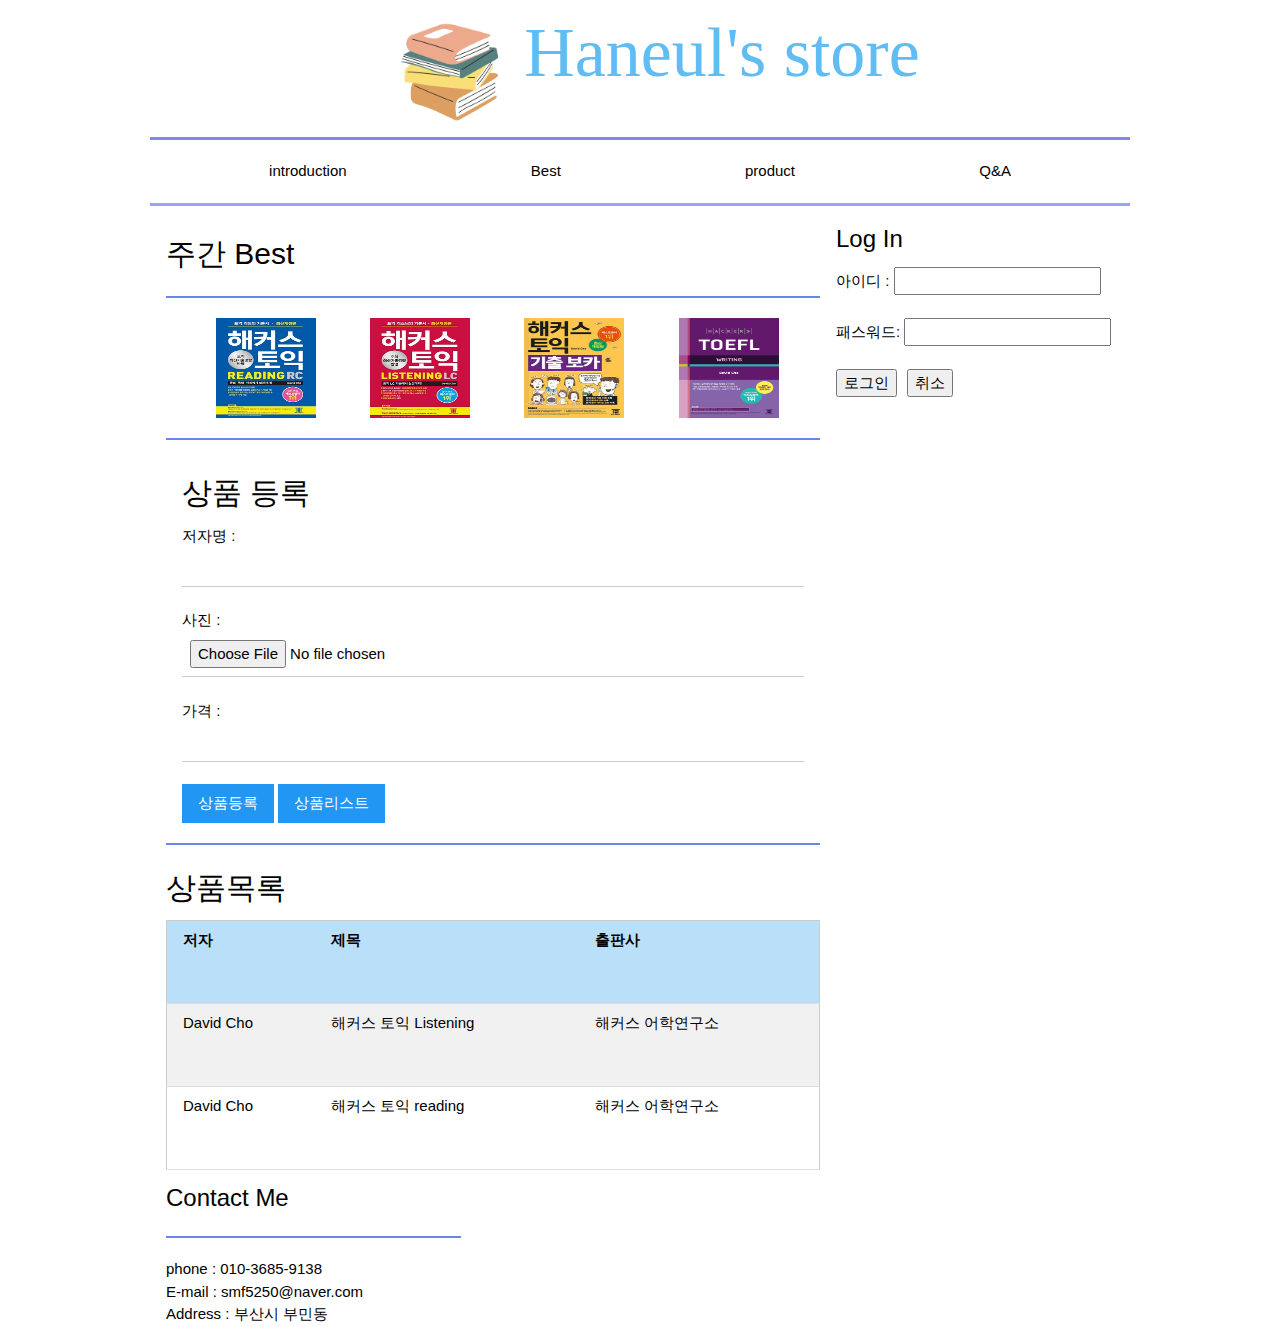
<file: project/index.html>
<!DOCTYPE html>
<html lang="ko">
<head>
    <meta charset="UTF-8">
    <meta http-equiv="X-UA-Compatible" content="IE=edge">
    <meta name="viewport" content="width=device-width, initial-scale=1">
    <title>Welcome to Haneul's site</title>
    <link rel="stylesheet" href="./css/w3.css">
    <link rel="stylesheet" href="https://cdnjs.cloudflare.com/ajax/libs/font-awesome/4.7.0/css/font-awesome.min.css">
    <style>
        header h1 {display: inline;}
        header img{margin-right: 20px; margin-left: 250px;}
        h1{color:rgb(96, 189, 243); text-align: center; font-size: 70px; font-family: 'Times New Roman', Times, serif;}
        li{display: inline; margin: 90px; list-style-type: none;}
        a{text-decoration: none;}
        li:hover {background-color: rgba(195, 239, 247, 0.247);}
        ul {list-style: none;}
        a{text-decoration: none;}
        hr{border-width: 2px; border-color: rgb(101, 136, 233);}
        article img{margin-left: 50px;}
        nav ul {
            text-align: center; border-top: 3px solid #8484e9;
            border-bottom: 3px solid #9f9ff5; padding: 20px 10px;
        }
        nav ul il{
            display: inline;
            padding: 15px 20px;
            letter-spacing: 5px;
        }
        nav li a:hover{
            color: rgb(8, 8, 8);
        }
        body{width: 980px; margin: 0 auto;}
        table{width: 700px; height: 250px; text-align: center;}
        table th{background-color: rgb(186, 223, 248);}
        aside button{margin-right: 10px;}
    </style>
    <script>
           function login(){
               let id = document.getElementById("id").value;
               let pw = document.getElementById("pw").value;
               if(id==="admin"){
                   if(pw=="1234"){
                       document.getElementById("login").innerHTML="<h2>" + id + 
                          "alert으로 로그인이 되었습니다. </h2>"; 
                   } else {
                       alert("비밀번호를 확인하세요");
                   }
               }else{
                   alert("회원가입을 하세요");
               }
           }
    </script>
</head>
<body>
    <header>
        <img src="./images/book.png" alt="book" width="100px" height="100px"> 
        <h1>Haneul's store </h1>
    </header>
    <nav>
        <ul>
            <li><a href=#introduction">introduction</a></li>
            <li><a href=#Best">Best</a></li>
            <li><a href=#product">product</a></li>
            <li><a href=#Q&A">Q&A</a></li>
        </ul>
    </nav>
    <section class="w3-left w3-container" style="width: 70%;">
        <article>
                <h2>주간 Best</h2>
                <hr>
                <img src="./images/TOEICRC.jpg" alt="TOEICRC" width="100px" height="100px">
                <img src="./images/TOEICLC.jpg" alt="TOEICLC" width="100px" height="100px">
                <img src="./images/voca.jpg" alt="voca" width="100px" height="100px">
                <img src="./images/to.jpg" alt="to" width="100px" height="100px">
            </div> 
            <hr>
            <div class="w3-container">
                <h2>  상품 등록</h2>
                저자명 : <input class="w3-input" type="text" name="" id="author"> <br>
                사진 : <input class="w3-input" type="file" name="" id="file"> <br>
                가격 : <input class="w3-input" type="text" name="" id="price"> <br>
                <button class= "w3-button w3-blue" onclick="fileUpload();"> 상품등록</button>
                <button class= "w3-button w3-blue" onclick="tablePrint();"> 상품리스트</button>
          </div>
          <hr>
            <div id="list">
                <h2>상품목록</h2>
                <table class="w3-table-all w3-hoverable">
                    <tr>
                        <th>저자</th>
                        <th>제목</th>
                        <th>출판사</th>
                    </tr>
                    <tr>
                        <td>David Cho</td>
                        <td>해커스 토익 Listening</td>
                        <td>해커스 어학연구소</td>
                    </tr>
                    <tr>
                        <td>David Cho</td>
                        <td>해커스 토익 reading</td>
                        <td>해커스 어학연구소</td>
                    </tr>
                </table>
            </div>
        </article>
    </section>
        <aside class="right">
            <div id="login">
                <h3 >Log In</h3>
                    <form action="#" >
                        아이디  :
                        <input type="text" name="" id="id"><br><br>
                        패스워드:
                        <input type="password" name="" id="pw"><br><br>
                        <button onclick="login();">로그인</button><button onclick="cancel();">취소</button>
                    </form>
            </div>
        </aside>
    <footer class="w3-amber">
        <div>
            <div class="w3-col s4 w3-container">
                <h3> Contact Me </h3>
                <hr>
                phone : 010-3685-9138<br>
                E-mail : smf5250@naver.com<br>
                Address : 부산시 부민동
            </div>
        </div>
    </footer>
</body>
</html>
</file>
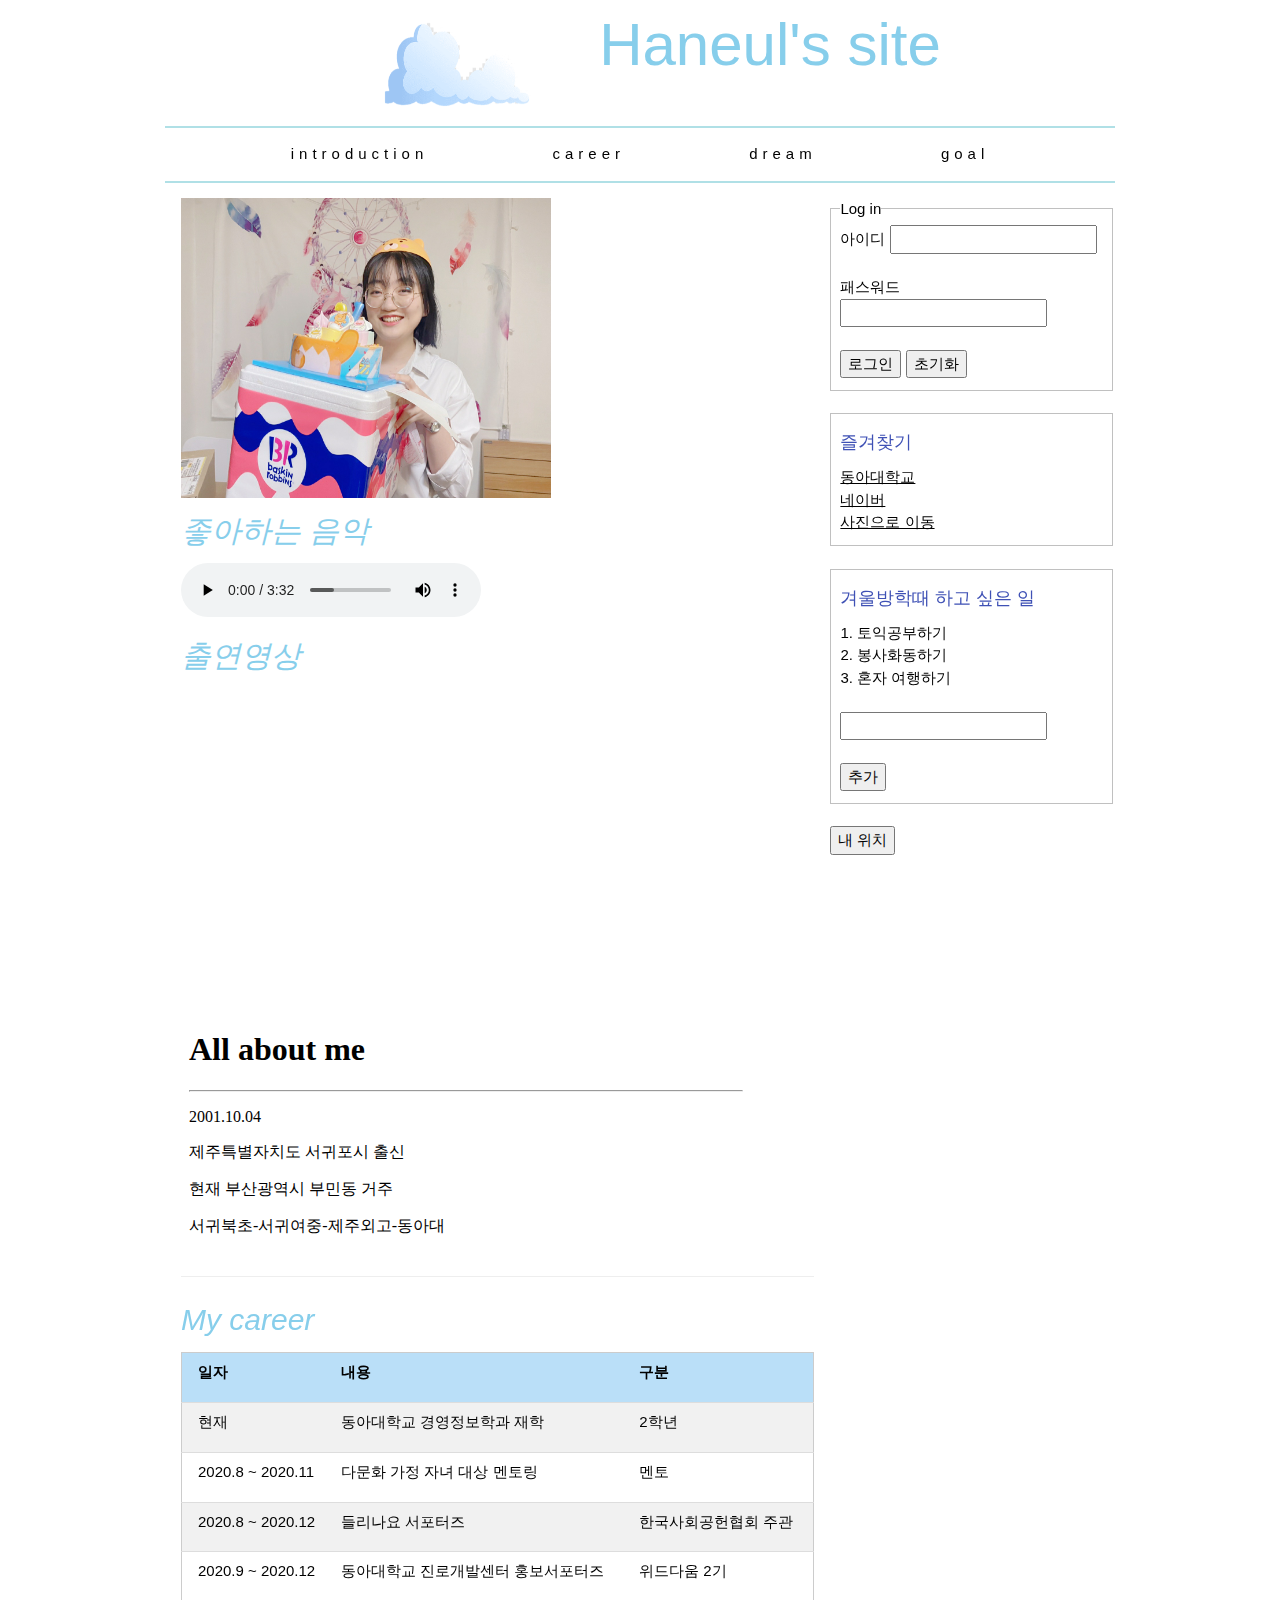
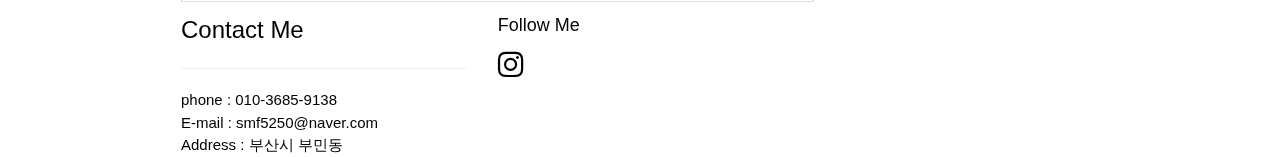
<file: 14주차 과제.html>
<!DOCTYPE html>
<html lang="ko">
<head>
    <meta charset="UTF-8">
    <meta http-equiv="X-UA-Compatible" content="IE=edge">
    <meta name="viewport" content="width=device-width, initial-scale=1">
    <title>Welcome to Haneul's store</title>
    <link rel="stylesheet" href="./css/w3.css">
    <link rel="stylesheet" href="https://cdnjs.cloudflare.com/ajax/libs/font-awesome/4.7.0/css/font-awesome.min.css">
    <style>
       header h1{color:skyblue; text-align: center; font-size: 60px;}
        header img{margin-right: 30px; margin-left: 200px;}
        nav{font-size: 15px;}
        nav ul li:hover{background-color: rgba(195, 239, 247, 0.247);}
        nav ul{list-style-type: none;}
        nav ul li a{text-decoration: none; color:black;}
        * {font-family:Arial, Helvetica, sans-serif;}
        h2{color:skyblue; font-style: italic;}
        ul{
            text-align: center; border-top: 2px solid powderblue; 
            border-bottom: 2px solid powderblue; padding:15px 10px;}
        li{
            display:inline;
            padding:20px 60px;
            letter-spacing: 5px;
        }
        a:hover{color:skyblue;}
        body {width: 950px; margin:0 auto;}
        h1{display: inline;}
        table{width: 700px; height: 250px; text-align: center;}
        table th{background-color: rgb(186, 223, 248);}
    </style>
    <script>
        function mover(e){
            e.innerHTML = "소개";
        }
        function mout(e){
            e.innerHTML = "introduction";
        }
        function mover1(e){
            e.innerHTML = "경력";
        }
        function mout2(e){
            e.innerHTML = "career";
        }
        function mover3(e){
            e.innerHTML = "꿈";
        }
        function mout3(e){
            e.innerHTML = "dream";
        }
        function mover4(e){
            e.innerHTML = "목표";
        }
        function mout4(e){
            e.innerHTML = "goal";
        }
        function mover5(e){
            e.innerHTML = "Burn the house down";
        }
        function mout5(e){
            e.innerHTML = "좋아하는 음악";
        }
    </script>
</head>
<body>
    <header>
        <img src="./images/cloud.png" alt="cloud" width="200px" height="100px"> 
        <h1>Haneul's site </h1>
    </header>
    <nav>
        <ul>
            <li><a href=#introduction" onmouseover="mover(this);" onmouseout="mout(this);">introduction</a></li>
            <li><a href=#career" onmouseover="mover1(this);" onmouseout="mout2(this);">career</a></li>
            <li><a href=#dream" onmouseover="mover3(this);" onmouseout="mout3(this);">dream</a></li>
            <li><a href=#goal" onmouseover="mover4(this);" onmouseout="mout4(this);">goal</a></li>
        </ul>
    </nav>
    <section class="w3-left w3-container" style="width: 70%;">
        <article>
            <div id="photo">
                <img src="./images/me.jpg" alt="me" width="370px" height="300px">
                <br>
                <h2 onmouseover="mover5(this);" onmouseout="mout5(this);">좋아하는 음악</h2>
                <audio src="./media/music.mp3" controls></audio>
                <h2>출연영상</h2>
                <iframe width="560" height="315" src="https://www.youtube.com/embed/bF-ed8w1Opw" title="YouTube video player" frameborder="0" allow="accelerometer; autoplay; clipboard-write; encrypted-media; gyroscope; picture-in-picture" allowfullscreen></iframe><br>
                <iframe src="all about me.html" frameborder="0" width="570px" height="240px">
                    지원되지 않는 브라우저입니다.
                </iframe>
            </div> 
            <hr>
            <div id="profile">
                <h2>My career</h2>
                <table class="w3-table-all w3-hoverable">
                    <tr>
                        <th>일자</th>
                        <th>내용</th>
                        <th>구분</th>
                    </tr>
                    <tr>
                        <td>현재</td>
                        <td>동아대학교 경영정보학과 재학</td>
                        <td>2학년</td>
                    </tr>
                    <tr>
                        <td>2020.8 ~ 2020.11</td>
                        <td>다문화 가정 자녀 대상 멘토링</td>
                        <td>멘토</td>
                    </tr>
                    <tr>
                        <td>2020.8 ~ 2020.12</td>
                        <td>들리나요 서포터즈</td>
                        <td>한국사회공헌협회 주관</td>
                    </tr>
                    <tr>
                        <td>2020.9 ~ 2020.12</td>
                        <td>동아대학교 진로개발센터 홍보서포터즈</td>
                        <td>위드다움 2기</td>
                    </tr>
                </table>
            </div>
        </article>
    </section>
        <aside class="right">
            <div id="page-wrap">
                <form method="post" action="#" name="form" onsubmit="return checkAll();">
                    <fieldset onmouseover="this.style.backgroundColor='rgba(195, 239, 247, 0.247)';" onmouseout="this.style.backgroundColor='white';">
                        <legend onmouseover="this.style.backgroundColor='rgba(195, 239, 247, 0.247)';this.innerHTML='로그인'" onmouseout="this.style.backgroundColor='white';this.innerHTML='Log in'">Log in</legend>
                        <label for="userId">아이디</label>
                        <input type="text" name="userId" id="text1" /><br><br>
                        <label for="password1">패스워드</label>
                        <input type="password" name="password1" /><br><br>
                        <input type="submit" name="submit" value="로그인" />
                        <input type="reset" name="reset" value="초기화" />
                    </fieldset>
                </form>
            </div><br>
            <div class="info">
                <div id="aside-list-1">
                    <fieldset onmouseover="this.style.backgroundColor='rgba(195, 239, 247, 0.247)';" onmouseout="this.style.backgroundColor='white';">
                        <h5 class="w3-text-indigo">즐겨찾기</h5>
                        <a href="http://www.donga.ac.kr" target="_blank">동아대학교</a> <br>
                        <a href="http://www.naver.com" target="_blank">네이버</a> <br>
                        <a href="#photo">사진으로 이동</a>
                    </fieldset>
                </div>
            </div><br>
            <div id="list">
                <fieldset onmouseover="this.style.backgroundColor='rgba(195, 239, 247, 0.247)';" onmouseout="this.style.backgroundColor='white';">
                    <h5 class="w3-text-indigo">겨울방학때 하고 싶은 일</h5>
                    <a>1. 토익공부하기</a><br>
                    <a>2. 봉사화동하기</a><br>
                    <a>3. 혼자 여행하기</a><br><br>
                    <input id ="text" type="text" maxlength="40" ><br><br> 
                    <button onclick="funAppend();"> 추가</button> 
                </fieldset>
            </div><br>
            <button onclick="getLocation()">내 위치</button>
            <p id="demo"></p>
            <script>
            const x = document.getElementById("demo");
            function getLocation() {
                if (navigator.geolocation) {
                    navigator.geolocation.getCurrentPosition(showPosition);
                } else { 
                    x.innerHTML = "Geolocation is not supported by this browser.";
                }
            }
            function showPosition(position) {
                x.innerHTML = "Latitude: " + position.coords.latitude + 
                "<br>Longitude: " + position.coords.longitude;
                }
                </script>
        </aside>
        <footer class="w3-amber">
            <div>
                <div class="w3-col s4 w3-container">
                    <h3> Contact Me </h3>
                    <hr>
                    phone : 010-3685-9138<br>
                    E-mail : smf5250@naver.com<br>
                    Address : 부산시 부민동
                </div>
                <div class="w3-col s4 w3-container">
                    <h5> Follow Me </h5>
                    <a href="https://www.instagram.com/_haaa__1004/"><i class="fa fa-instagram" style="font-size: 30px;"></i></a>
                </div>
            </div>
        </footer>
</body>
</html>
</file>
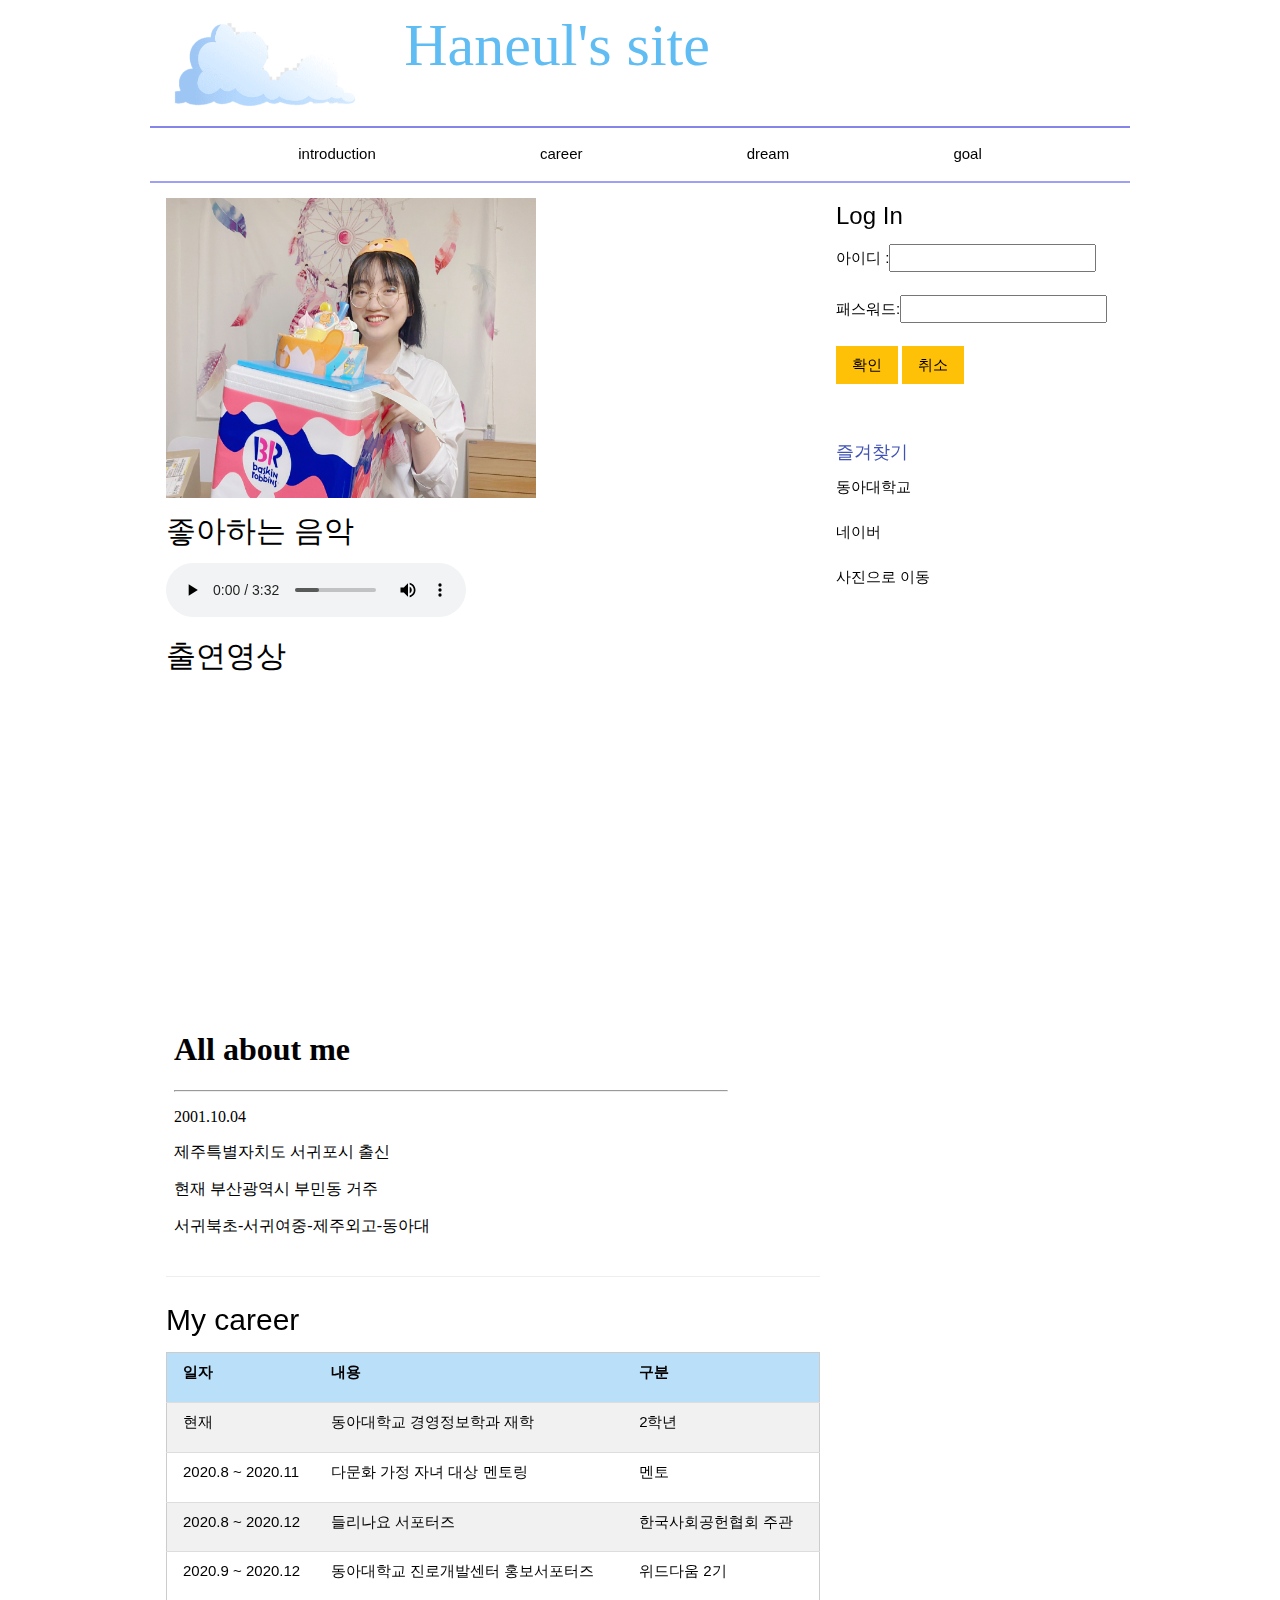
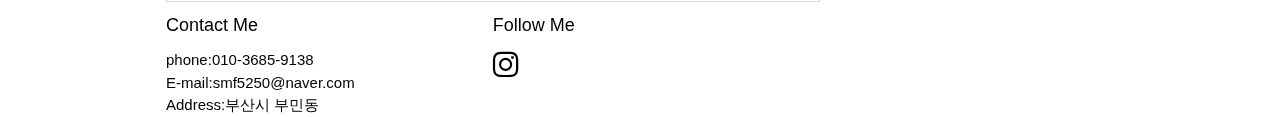
<file: 2016597 강하늘 자기소개.html>
<!DOCTYPE html>
<html lang="ko">
<head>
    <meta charset="UTF-8">
    <meta http-equiv="X-UA-Compatible" content="IE=edge">
    <meta name="viewport" content="width=device-width, initial-scale=1">
    <title>Welcome to Haneul's site</title>
    <link rel="stylesheet" href="./css/w3.css">
    <link rel="stylesheet" href="https://cdnjs.cloudflare.com/ajax/libs/font-awesome/4.7.0/css/font-awesome.min.css">
    <style>
        header h1 {display: inline;}
        h1{color:rgb(96, 189, 243); text-align: center; font-size: 60px; font-family: 'Times New Roman', Times, serif;}
        li{display: inline; margin: 80px; list-style-type: none;}
        a{text-decoration: none;}
        li:hover {background-color: rgba(195, 239, 247, 0.247);}
        ul {list-style: none;}
        a{text-decoration: none;}
        nav ul {
            text-align: center; border-top: 2px solid #8484e9;
            border-bottom: 2px solid #9f9ff5; padding: 15px 10px;
        }
        nav ul il{
            display: inline;
            padding: 15px 20px;
            letter-spacing: 5px;
        }
        nav li a:hover{
            color: rgb(8, 8, 8);
        }
        body{width: 980px; margin: 0 auto;}
        table{width: 700px; height: 250px; text-align: center;}
        table th{background-color: rgb(186, 223, 248);}
    </style>
</head>
<body>
    <header>
        <img src="./images/cloud.png" alt="cloud" width="250px" height="100px"> 
        <h1>Haneul's site </h1>
    </header>
    <nav>
        <ul>
            <li><a href=#introduction">introduction</a></li>
            <li><a href=#career">career</a></li>
            <li><a href=#dream">dream</a></li>
            <li><a href=#goal">goal</a></li>
        </ul>
    </nav>
    <section class="w3-left w3-container" style="width: 70%;">
        <article>
            <div id="photo">
                <img src="./images/me.jpg" alt="me" width="370px" height="300px">
                <br>
                <h2>좋아하는 음악</h2>
                <audio src="./media/music.mp3" controls></audio>
                <h2>출연영상</h2>
                <iframe width="560" height="315" src="https://www.youtube.com/embed/bF-ed8w1Opw" title="YouTube video player" frameborder="0" allow="accelerometer; autoplay; clipboard-write; encrypted-media; gyroscope; picture-in-picture" allowfullscreen></iframe><br>
                <iframe src="all about me.html" frameborder="0" width="570px" height="240px">
                    지원되지 않는 브라우저입니다.
                </iframe>
            </div> 
            <hr>
            <div id="profile">
                <h2>My career</h2>
                <table class="w3-table-all w3-hoverable">
                    <tr>
                        <th>일자</th>
                        <th>내용</th>
                        <th>구분</th>
                    </tr>
                    <tr>
                        <td>현재</td>
                        <td>동아대학교 경영정보학과 재학</td>
                        <td>2학년</td>
                    </tr>
                    <tr>
                        <td>2020.8 ~ 2020.11</td>
                        <td>다문화 가정 자녀 대상 멘토링</td>
                        <td>멘토</td>
                    </tr>
                    <tr>
                        <td>2020.8 ~ 2020.12</td>
                        <td>들리나요 서포터즈</td>
                        <td>한국사회공헌협회 주관</td>
                    </tr>
                    <tr>
                        <td>2020.9 ~ 2020.12</td>
                        <td>동아대학교 진로개발센터 홍보서포터즈</td>
                        <td>위드다움 2기</td>
                    </tr>
                </table>
            </div>
        </article>
    </section>
        <aside>
            <div id="login">
                <h3>Log In</h3>
                <form action="#" method="GET">
                    아이디  :<input type="text" name="id"/> <br><br>
                    패스워드:<input type="password" name="pass"/> <br><br>
                    <input type="submit" value="확인" class="w3-btn w3-amber">
                    <input type="reset" value="취소" class="w3-btn w3-amber">
                </form><br><br>
            </div>
            <div class="info">
            <div id="aside-list-1"  >
                <h5 class="w3-text-indigo">즐겨찾기</h5>
                <a href="http://www.donga.ac.kr" target="_blank">동아대학교</a> <br><br>
                <a href="http://www.naver.com" target="_blank">네이버</a> <br><br>
                <a href="#photo">사진으로 이동</a>
            </div>
        </aside>
    <footer>
        <div class="w3-row">
            <div class="w3-col s4 w3-container">
                <h5> Contact Me </h5>
                 phone:010-3685-9138<br>
                 E-mail:smf5250@naver.com<br>
                 Address:부산시 부민동
            </div>
            <div class="w3-col s4 w3-container">
                <h5> Follow Me </h5>
                <a href="https://www.instagram.com/_haaa__1004/"><i class="fa fa-instagram" style="font-size: 30px;"></i></a>
            </div>
        </div>
    </footer>
</body>
</html>
</file>
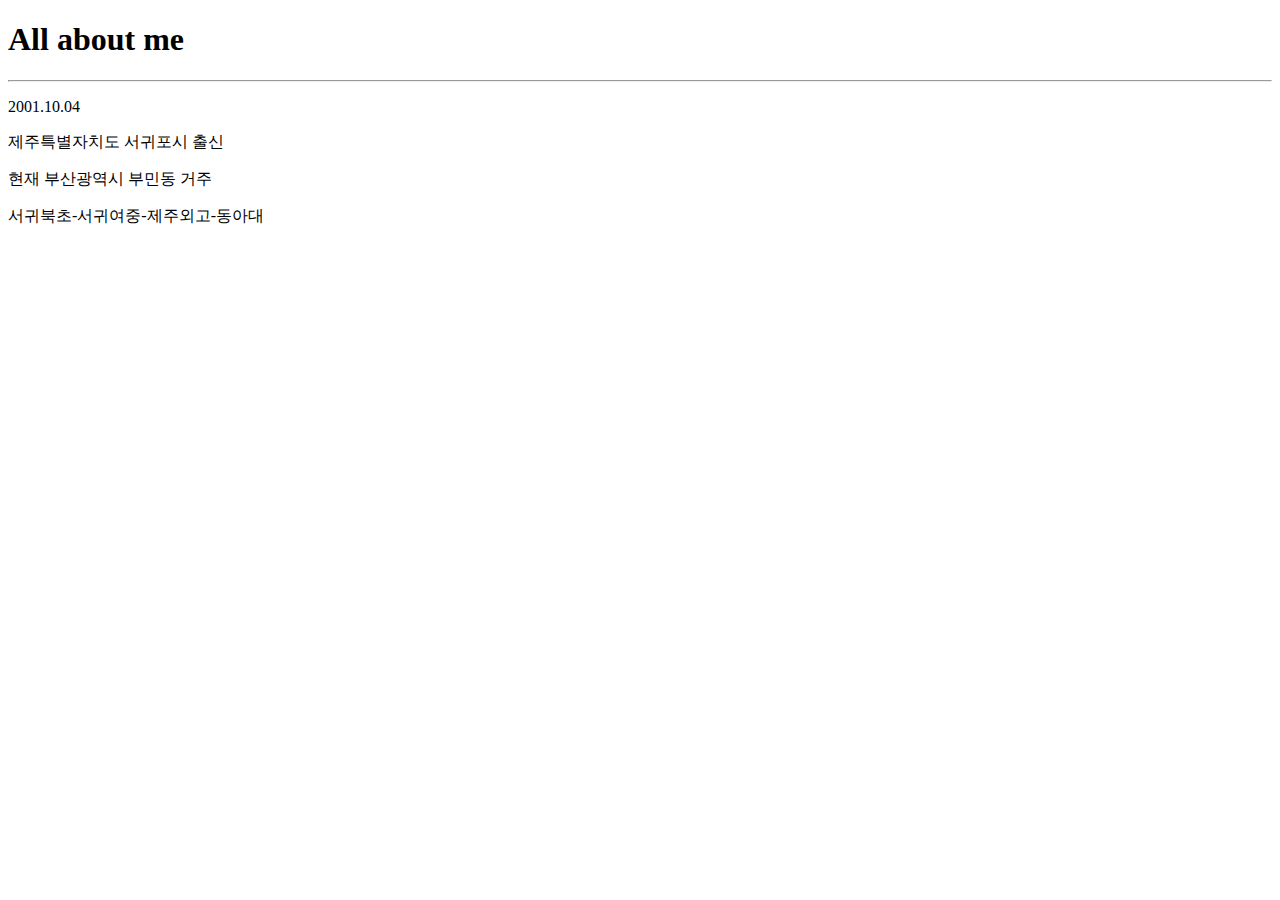
<file: all about me.html>
<!DOCTYPE html>
<html lang="ko">
<head>
    <meta charset="UTF-8">
    <meta http-equiv="X-UA-Compatible" content="IE=edge">
    <meta name="viewport" content="width=device-width, initial-scale=1.0">
    <title>All about me</title>
</head>
<body>
    <h1>All about me</h1>
    <hr>
    <p>2001.10.04</p>
    <p>제주특별자치도 서귀포시 출신</p>
    <p>현재 부산광역시 부민동 거주</p>
    <p>서귀북초-서귀여중-제주외고-동아대</p>
</body>
</html>
</file>
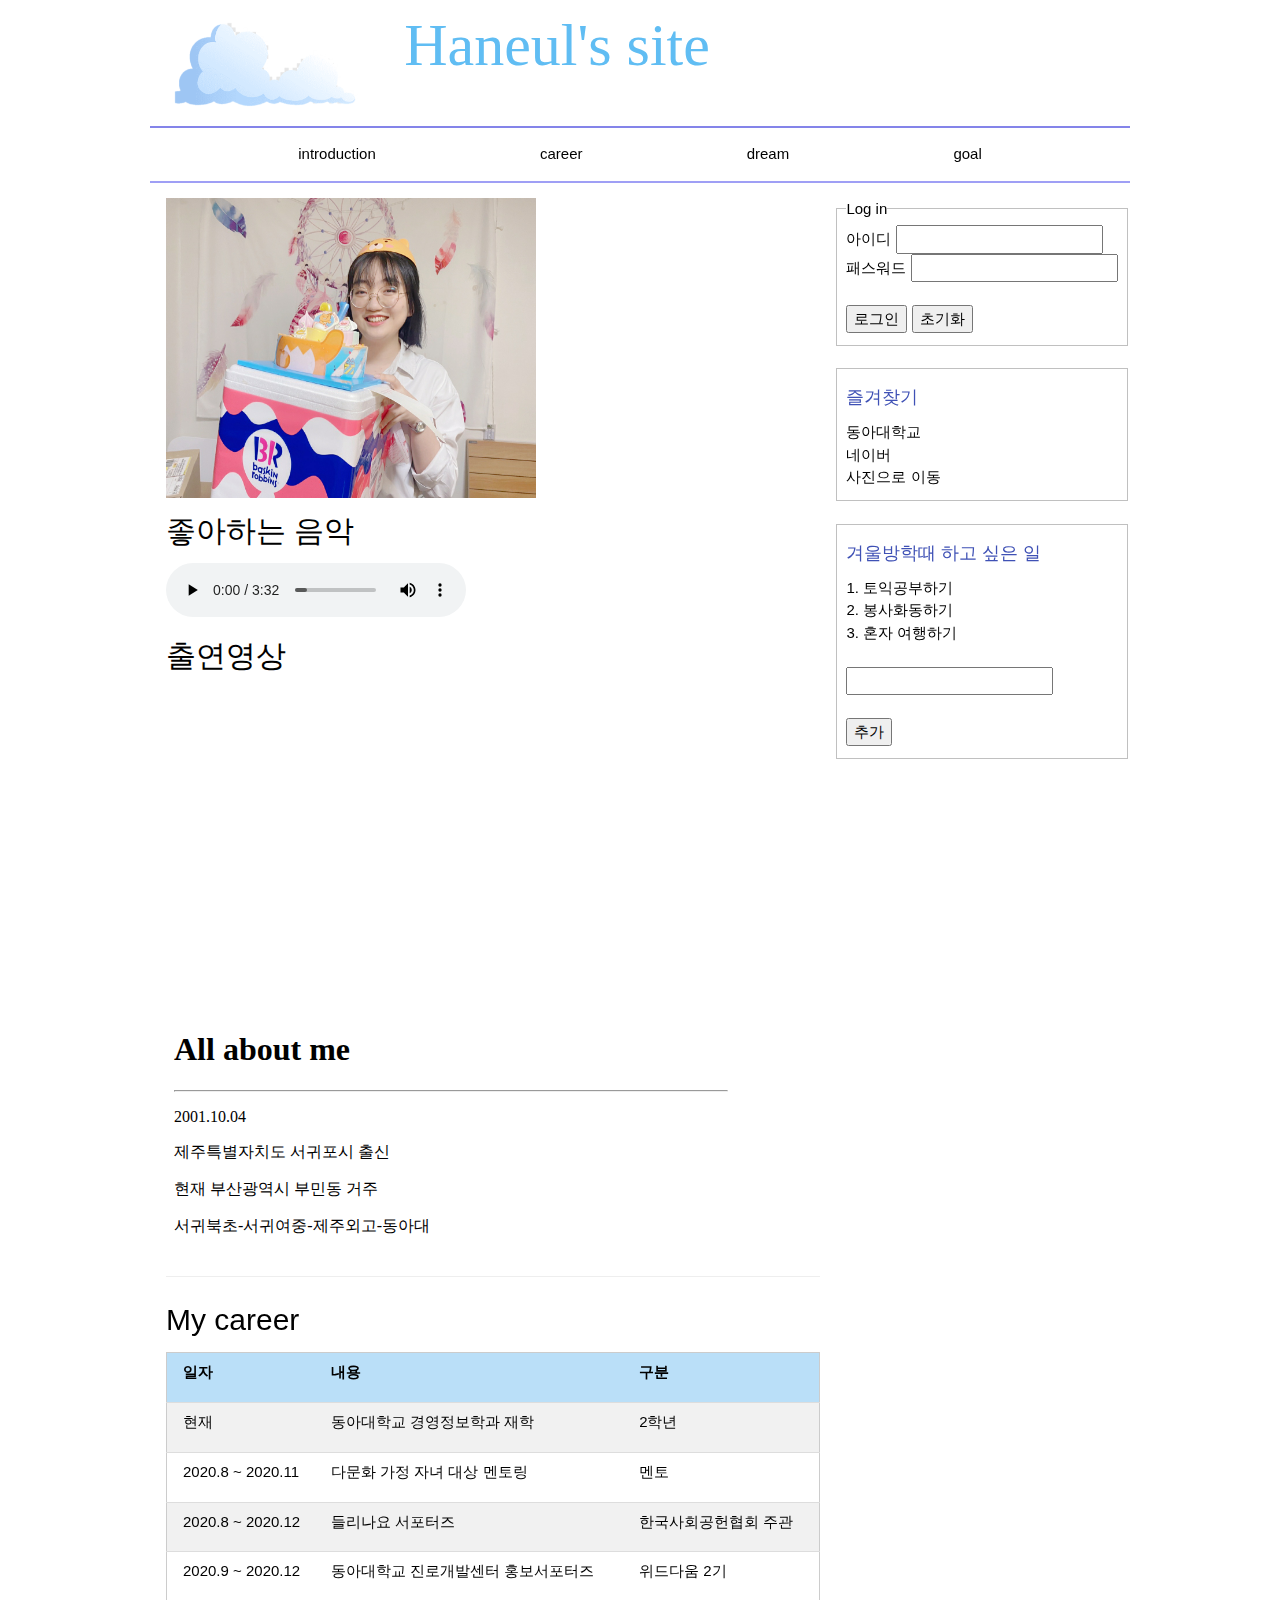
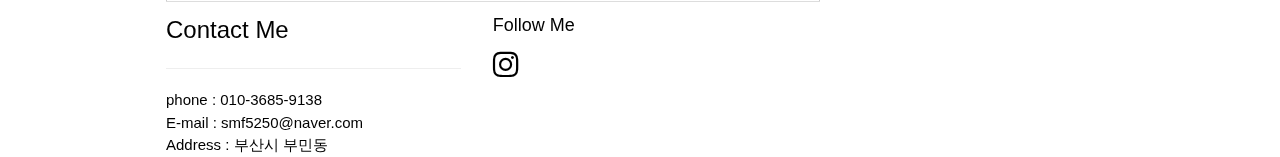
<file: Haneul's website_11주차 과제.html>
<!DOCTYPE html>
<html lang="ko">
<head>
    <meta charset="UTF-8">
    <meta http-equiv="X-UA-Compatible" content="IE=edge">
    <meta name="viewport" content="width=device-width, initial-scale=1">
    <title>Welcome to Haneul's site</title>
    <link rel="stylesheet" href="./css/w3.css">
    <link rel="stylesheet" href="https://cdnjs.cloudflare.com/ajax/libs/font-awesome/4.7.0/css/font-awesome.min.css">
    <style>
        header h1 {display: inline;}
        h1{color:rgb(96, 189, 243); text-align: center; font-size: 60px; font-family: 'Times New Roman', Times, serif;}
        li{display: inline; margin: 80px; list-style-type: none;}
        a{text-decoration: none;}
        li:hover {background-color: rgba(195, 239, 247, 0.247);}
        ul {list-style: none;}
        a{text-decoration: none;}
        nav ul {
            text-align: center; border-top: 2px solid #8484e9;
            border-bottom: 2px solid #9f9ff5; padding: 15px 10px;
        }
        nav ul il{
            display: inline;
            padding: 15px 20px;
            letter-spacing: 5px;
        }
        nav li a:hover{
            color: rgb(8, 8, 8);
        }
        body{width: 980px; margin: 0 auto;}
        table{width: 700px; height: 250px; text-align: center;}
        table th{background-color: rgb(186, 223, 248);}
    </style>
    <script>
        function mover(e){
            e.innerHTML = "소개";
        }
        function mout(e){
            e.innerHTML = "introduction";
        }
        function mover1(e){
            e.innerHTML = "경력";
        }
        function mout2(e){
            e.innerHTML = "career";
        }
        function mover3(e){
            e.innerHTML = "꿈";
        }
        function mout3(e){
            e.innerHTML = "dream";
        }
        function mover4(e){
            e.innerHTML = "목표";
        }
        function mout4(e){
            e.innerHTML = "goal";
        }
        function mover5(e){
            e.innerHTML = "Burn the house down";
        }
        function mout5(e){
            e.innerHTML = "좋아하는 음악";
        }
    </script>
</head>
<body>
    <header>
        <img src="./images/cloud.png" alt="cloud" width="250px" height="100px"> 
        <h1>Haneul's site </h1>
    </header>
    <nav>
        <ul>
            <li><a href=#introduction" onmouseover="mover(this);" onmouseout="mout(this);">introduction</a></li>
            <li><a href=#career" onmouseover="mover1(this);" onmouseout="mout2(this);">career</a></li>
            <li><a href=#dream" onmouseover="mover3(this);" onmouseout="mout3(this);">dream</a></li>
            <li><a href=#goal" onmouseover="mover4(this);" onmouseout="mout4(this);">goal</a></li>
        </ul>
    </nav>
    <section class="w3-left w3-container" style="width: 70%;">
        <article>
            <div id="photo">
                <img src="./images/me.jpg" alt="me" width="370px" height="300px">
                <br>
                <h2 onmouseover="mover5(this);" onmouseout="mout5(this);">좋아하는 음악</h2>
                <audio src="./media/music.mp3" controls></audio>
                <h2>출연영상</h2>
                <iframe width="560" height="315" src="https://www.youtube.com/embed/bF-ed8w1Opw" title="YouTube video player" frameborder="0" allow="accelerometer; autoplay; clipboard-write; encrypted-media; gyroscope; picture-in-picture" allowfullscreen></iframe><br>
                <iframe src="all about me.html" frameborder="0" width="570px" height="240px">
                    지원되지 않는 브라우저입니다.
                </iframe>
            </div> 
            <hr>
            <div id="profile">
                <h2>My career</h2>
                <table class="w3-table-all w3-hoverable">
                    <tr>
                        <th>일자</th>
                        <th>내용</th>
                        <th>구분</th>
                    </tr>
                    <tr>
                        <td>현재</td>
                        <td>동아대학교 경영정보학과 재학</td>
                        <td>2학년</td>
                    </tr>
                    <tr>
                        <td>2020.8 ~ 2020.11</td>
                        <td>다문화 가정 자녀 대상 멘토링</td>
                        <td>멘토</td>
                    </tr>
                    <tr>
                        <td>2020.8 ~ 2020.12</td>
                        <td>들리나요 서포터즈</td>
                        <td>한국사회공헌협회 주관</td>
                    </tr>
                    <tr>
                        <td>2020.9 ~ 2020.12</td>
                        <td>동아대학교 진로개발센터 홍보서포터즈</td>
                        <td>위드다움 2기</td>
                    </tr>
                </table>
            </div>
        </article>
    </section>
        <aside class="right">
            <div id="page-wrap">
                <form method="post" action="#" name="form" onsubmit="return checkAll();">
                    <fieldset>
                        <legend onmouseover="this.style.backgroundColor='orange';" onmouseout="this.style.backgroundColor='white';">Log in</legend>
                        <label for="userId">아이디</label>
                        <input type="text" name="userId" id="text1" />
                        <label for="password1">패스워드</label>
                        <input type="password" name="password1" /><br><br>
                        <input type="submit" name="submit" value="로그인" />
                        <input type="reset" name="reset" value="초기화" />
                    </fieldset>
                </form>
            </div><br>
            <div class="info">
                <div id="aside-list-1">
                    <fieldset>
                        <h5 class="w3-text-indigo" onmouseover="this.style.backgroundColor='orange';" onmouseout="this.style.backgroundColor='white';">즐겨찾기</h5>
                        <a href="http://www.donga.ac.kr" target="_blank">동아대학교</a> <br>
                        <a href="http://www.naver.com" target="_blank">네이버</a> <br>
                        <a href="#photo">사진으로 이동</a>
                    </fieldset>
                </div>
            </div><br>
            <div id="list">
                <fieldset>
                    <h5 class="w3-text-indigo" onmouseover="this.style.backgroundColor='orange';" onmouseout="this.style.backgroundColor='white';">겨울방학때 하고 싶은 일</h5>
                    <a>1. 토익공부하기</a><br>
                    <a>2. 봉사화동하기</a><br>
                    <a>3. 혼자 여행하기</a><br><br>
                    <input id ="text" type="text" maxlength="40" ><br><br> 
                    <button onclick="funAppend();"> 추가</button> 
                </fieldset>
            </div><br>
        </aside>
        <footer class="w3-amber">
            <div>
                <div class="w3-col s4 w3-container">
                    <h3> Contact Me </h3>
                    <hr>
                    phone : 010-3685-9138<br>
                    E-mail : smf5250@naver.com<br>
                    Address : 부산시 부민동
                </div>
                <div class="w3-col s4 w3-container">
                    <h5> Follow Me </h5>
                    <a href="https://www.instagram.com/_haaa__1004/"><i class="fa fa-instagram" style="font-size: 30px;"></i></a>
                </div>
            </div>
        </footer>
</body>
</html>
</file>
